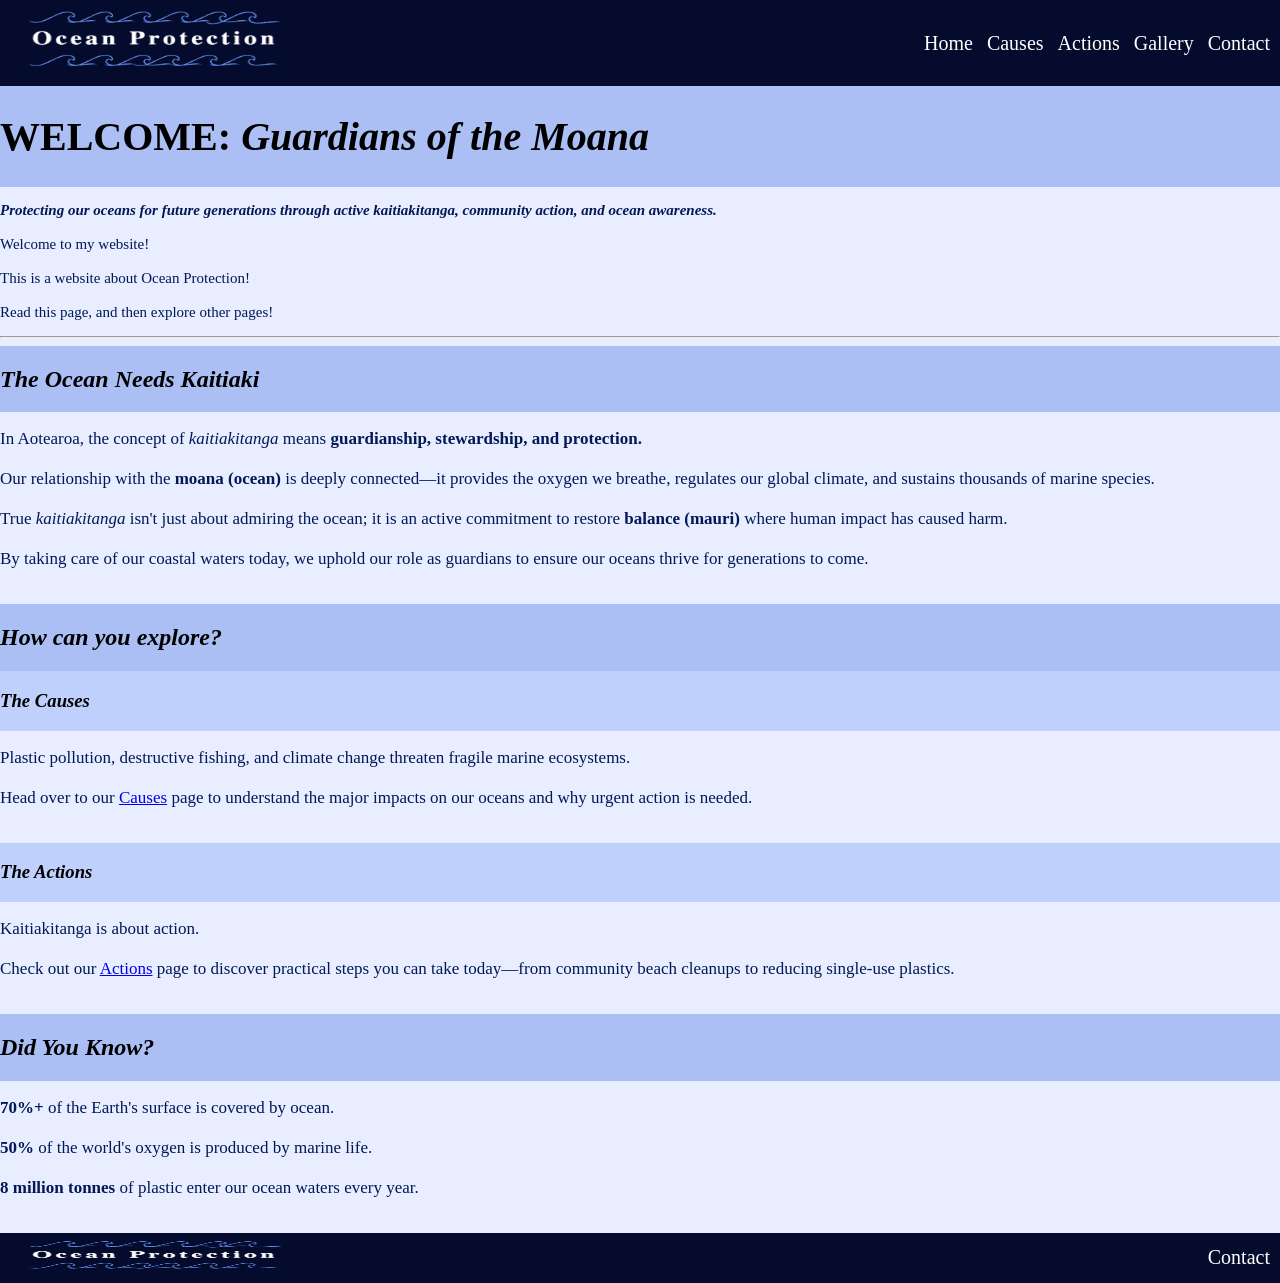
<file: index.html>
<!DOCTYPE html>
<html lang="en">
<head>
    <meta charset="UTF-8">
    <meta name="viewport" content="width=device-width, initial-scale=1.0">
    <title>Welcome</title>
    <link rel="stylesheet" href="style.css">
    <link rel="icon" type="image/png" href="favicon.png">
</head>
<body>
    <!-- Home page of the website! -->


    <!-- Creating the navigation bar! -->
<div class="navbar"> 
    <div class="logo"> <img src="logo.png" alt="Ocean Protection Logo" height="80px" width="300px"> </div>
    <div class="menu">
        <a href="index.html">Home</a>
        <a href="causes.html">Causes</a>
        <a href="actions.html">Actions</a>
        <a href="gallery.html">Gallery</a>
        <a href="contact.html">Contact</a>
    </div>
</div>

<!-- Creating the content of the home page down below! -->
<div class="title">
<h1>WELCOME: <i>Guardians of the Moana</i></h1>
</div>
<p style="font-size: 15px;"><i><b>Protecting our oceans for future generations through active kaitiakitanga, 
community action, and ocean awareness.</b></i><br><br>
Welcome to my website! <br><br>
This is a website about Ocean Protection! <br><br>
Read this page, and then explore other pages! <br></p>

<hr>

<div class="title">
<h2><i>The Ocean Needs Kaitiaki</i></h2>
</div>
<p>In Aotearoa, the concept of <i>kaitiakitanga</i> means <b>guardianship, stewardship, and protection.</b> <br><br> Our relationship with the <b>moana (ocean)</b> is deeply connected—it provides the oxygen we breathe, regulates our global climate, and sustains thousands of marine species.<br><br>

True <i>kaitiakitanga</i> isn't just about admiring the ocean; it is an active commitment to restore <b>balance (mauri)</b> where human impact has caused harm. <br><br> By taking care of our coastal waters today, we uphold our role as guardians to ensure our oceans thrive for generations to come.</p>

<br>

<div class="title">
    <h2><i>How can you explore?</i></h2>
</div>
<div class="subtitle">
    <h3><i>The Causes</i></h3>
</div>
<p>Plastic pollution, destructive fishing, and climate change threaten fragile marine ecosystems. <br><br>
    Head over to our <a href="causes.html">Causes</a> page to understand the major
     impacts on our oceans and why urgent action is needed.</p>
<br>
<div class="subtitle">
    <h3><i>The Actions</i></h3>
</div>
<p>Kaitiakitanga is about action. <br><br> Check out our <a href="actions.html">Actions</a> page to discover practical steps you 
can take today—from community beach cleanups to reducing single-use plastics.</p>

<br>

<div class="title">
    <h2><i>Did You Know?</i></h2>
</div>
<p><b>70%+</b> of the Earth's surface is covered by ocean. <br><br>
<b>50%</b> of the world's oxygen is produced by marine life. <br><br>
<b>8 million tonnes</b> of plastic enter our ocean waters every year.</p>

</div>

<br>

<!-- The end of the content of the home page! -->

    <!-- Creating the footer! -->
<footer>
    <div class="footer">
        <div class="logo"> <img src="logo.png" alt="Ocean Protection Logo" height="40px" width="300px"> </div>
        <div class="footermenu">
            <a href="contact.html">Contact</a>
        </div>

</footer>

</body>
</html>
</file>
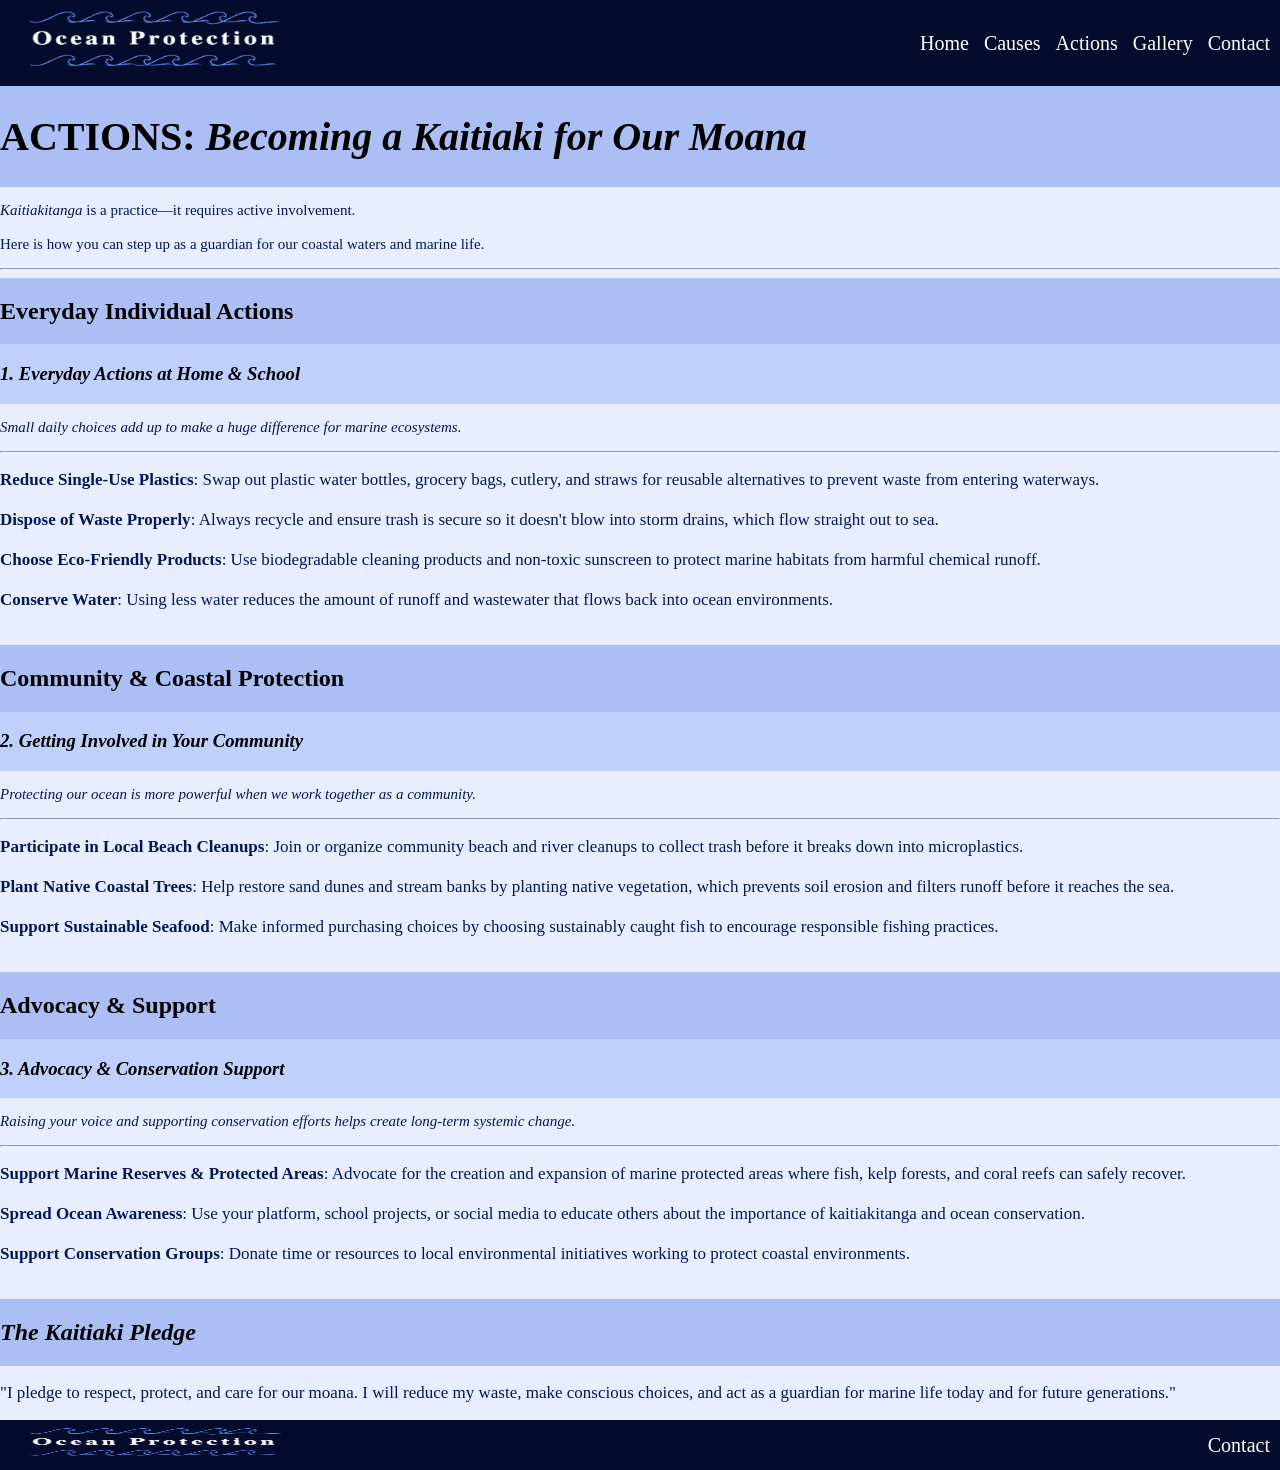
<file: actions.html>
<!DOCTYPE html>
<html lang="en">
<head>
    <meta charset="UTF-8">
    <meta name="viewport" content="width=device-width, initial-scale=1.0">
    <title>Actions</title>
    <link rel="stylesheet" href="style.css">
    <link rel="icon" type="image/png" href="fourthfavicon.png">
</head>
<body>

    <!-- Creating the navigation bar! -->
<div class="navbar"> 
    <div class="logo"> <img src="logo.png" alt="Ocean Protection Logo" height="80px" width="300px"> </div>
    <div class="menu">
        <a href="index.html"> Home </a>
        <a href="causes.html"> Causes </a>
        <a href="actions.html"> Actions </a>
        <a href="gallery.html"> Gallery </a>
        <a href="contact.html"> Contact </a>
    </div>
</div>

<!-- Creating the content of the actions page! -->

<div class="title">
    <h1>ACTIONS: <i>Becoming a Kaitiaki for Our Moana</i></h1>
    </div>
<p style="font-size: 15px;">
    <i>Kaitiakitanga</i> is a practice—it requires active involvement. <br><br>
     Here is how you can step up as a guardian for our coastal
      waters and marine life.
</p>

<hr>
<div class="title">
<h2><b>Everyday Individual Actions</b></h2>
</div>
<div class="subtitle">
<h3><i>1. Everyday Actions at Home & School</i></h3>
</div>
<p style="font-size: 15px;">
<i>Small daily choices add up to make a huge difference for marine ecosystems.</i>
</p>
<hr>
<p>
    <b>Reduce Single-Use Plastics</b>: Swap out plastic water bottles, grocery bags, cutlery, and straws 
    for reusable alternatives to prevent waste from entering waterways. <br><br>
    <b>Dispose of Waste Properly</b>: Always recycle and ensure trash is secure so it doesn't blow into storm drains, 
    which flow straight out to sea. <br><br>
    <b>Choose Eco-Friendly Products</b>: Use biodegradable cleaning products and 
    non-toxic sunscreen to protect marine habitats from harmful chemical runoff. <br><br>
    <b>Conserve Water</b>: Using less water reduces the amount of runoff and wastewater that 
    flows back into ocean environments.
</p>

<br>

<div class="title">
<h2><b>Community & Coastal Protection</b></h2>
</div>
<div class="subtitle">
<h3><i>2. Getting Involved in Your Community</i></h3>
</div>
<p style="font-size: 15px;">
    <i>Protecting our ocean is more powerful when we work together as a community.</i>
</p>
<hr>
<p>
    <b>Participate in Local Beach Cleanups</b>: Join or organize community beach and river 
    cleanups to collect trash before it breaks down into microplastics. <br><br>
    <b>Plant Native Coastal Trees</b>: Help restore sand dunes and stream banks by planting native vegetation, 
    which prevents soil erosion and filters runoff before it reaches the sea. <br><br>
    <b>Support Sustainable Seafood</b>: Make informed purchasing choices by choosing sustainably 
    caught fish to encourage responsible fishing practices.
</p>

<br>

<div class="title">
<h2><b>Advocacy & Support</b></h2>
</div>
<div class="subtitle">
<h3><i>3. Advocacy & Conservation Support</i></h3>
</div>
<p style="font-size: 15px;">
    <i>Raising your voice and supporting 
    conservation efforts helps create long-term systemic change.</i>
</p>
<hr>
<p>
    <b>Support Marine Reserves & Protected Areas</b>: Advocate for the creation and expansion of marine protected 
    areas where fish, kelp forests, and coral reefs can safely recover. <br><br>
    <b>Spread Ocean Awareness</b>: Use your platform, school projects, or social media to educate others about the importance 
    of kaitiakitanga and ocean conservation. <br><br>
    <b>Support Conservation Groups</b>: Donate time or resources to local environmental 
    initiatives working to protect coastal environments.
</p>

<br>

<div class="title">
<h2><i>The Kaitiaki Pledge</i></h2>
</div>
<p>
    "I pledge to respect, protect, and care for our moana.
     I will reduce my waste, make conscious choices, and act as a guardian 
     for marine life today and for future generations."
</p>


<!-- Done creating the content of the actions page! -->

    <!-- Creating the footer! -->
<footer>
    <div class="footer">
        <div class="logo"> <img src="logo.png" alt="Ocean Protection Logo" height="40px" width="300px"> </div>
        <div class="footermenu">
            <a href="contact.html">Contact</a>
        </div>
    </div>
</footer>
</body>
</html>
</file>
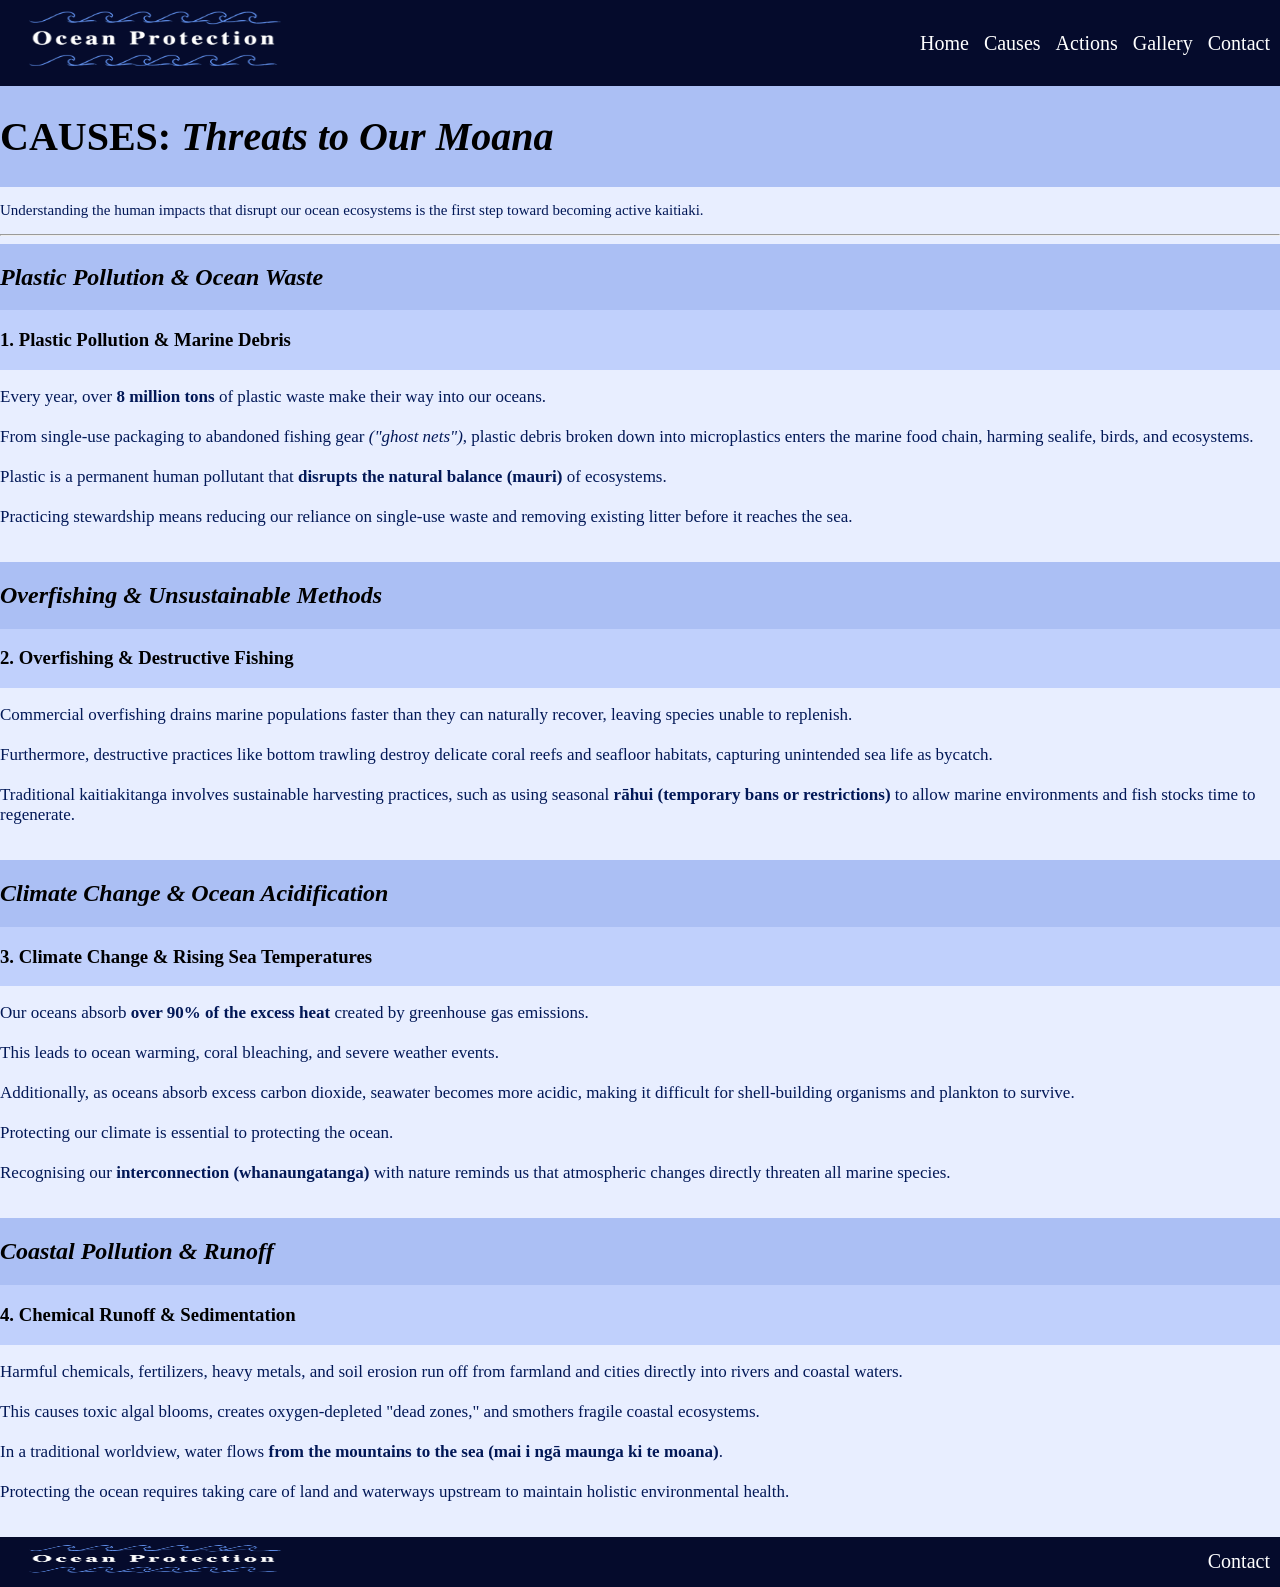
<file: causes.html>
<!DOCTYPE html>
<html lang="en">
<head>
    <meta charset="UTF-8">
    <meta name="viewport" content="width=device-width, initial-scale=1.0">
    <title>Causes</title>
    <link rel="stylesheet" href="style.css">
    <link rel="icon" type="image/png" href="thirdfavicon.png">
</head>
<body>

    <!-- Creating the navigation bar! -->
<div class="navbar"> 
    <div class="logo"> <img src="logo.png" alt="Ocean Protection Logo" height="80px" width="300px"> </div>
    <div class="menu">
        <a href="index.html"> Home </a>
        <a href="causes.html"> Causes </a>
        <a href="actions.html"> Actions </a>
        <a href="gallery.html"> Gallery </a>
        <a href="contact.html"> Contact </a>
    </div>
</div>

<!-- Creating the content of the causes webpage! -->

<div class="title">
<h1>CAUSES: <i>Threats to Our Moana</i></h1>
</div>

<p style="font-size: 15px;">
Understanding the human impacts that disrupt our ocean ecosystems is the first 
step toward becoming active kaitiaki.
</p>

<hr>

<div class="title">
    <h2><i>Plastic Pollution & Ocean Waste</i></h2>
</div>
<div class="subtitle">
    <h3><b>1. Plastic Pollution & Marine Debris</b></h3>
</div>
<p>
    Every year, over <b>8 million tons</b> of plastic waste make their way into our oceans. <br><br>
     From single-use packaging to abandoned fishing gear <i>("ghost nets")</i>, plastic debris broken down into 
     microplastics enters the marine food chain, harming sealife, birds, and ecosystems. <br><br>
     Plastic is a permanent human pollutant that <b>disrupts the natural balance (mauri)</b> of ecosystems. <br><br>
     Practicing stewardship means reducing our reliance on single-use waste and removing existing litter before it reaches the sea.
</p>

<br>

<div class="title">
    <h2><i>Overfishing & Unsustainable Methods</i></h2>
</div>
<div class="subtitle">
    <h3><b>2. Overfishing & Destructive Fishing</b></h3>
</div>
<p>
    Commercial overfishing drains marine populations faster than they can naturally recover, leaving species unable to replenish. <br><br>
     Furthermore, destructive practices like bottom trawling destroy delicate coral reefs and seafloor habitats, 
     capturing unintended sea life as bycatch. <br><br>
     Traditional kaitiakitanga involves sustainable harvesting practices, such as using seasonal <b>rāhui (temporary bans or restrictions)</b> to allow marine environments and fish stocks time to regenerate.
</p>

<br>

<div class="title">
<h2><i>Climate Change & Ocean Acidification</i></h2>
</div>
<div class="subtitle">
<h3><b>3. Climate Change & Rising Sea Temperatures</b></h3>
</div>
<p>
    Our oceans absorb <b>over 90% of the excess heat</b> created by greenhouse gas emissions. <br><br>
     This leads to ocean warming, coral bleaching, and severe weather events. <br><br>
      Additionally, as oceans absorb excess carbon dioxide, seawater becomes more acidic, 
      making it difficult for shell-building organisms and plankton to survive. <br><br>
      Protecting our climate is essential to protecting the ocean. <br><br>
       Recognising our <b>interconnection (whanaungatanga)</b> with nature reminds us that atmospheric changes directly threaten all marine species.
</p>

<br>

<div class="title">
<h2><i>Coastal Pollution & Runoff</i></h2>
</div>
<div class="subtitle">
<h3><b>4. Chemical Runoff & Sedimentation</b></h3>
</div>
<p>
    Harmful chemicals, fertilizers, heavy metals, and soil erosion run off from farmland and cities directly into rivers and coastal waters. <br><br>
     This causes toxic algal blooms, creates oxygen-depleted "dead zones," and smothers fragile coastal ecosystems. <br><br>
     In a traditional worldview, water flows <b>from the mountains to the sea (mai i ngā maunga ki te moana)</b>. <br><br>
      Protecting the ocean requires taking care of land and waterways upstream to maintain holistic environmental health.
</p>

<br>






<!-- Done making the content of the webpage! -->


    <!-- Creating the footer! -->
<footer>
    <div class="footer">
        <div class="logo"> <img src="logo.png" alt="Ocean Protection Logo" height="40px" width="300px"> </div>
        <div class="footermenu">
            <a href="contact.html">Contact</a>
        </div>
    </div>
</footer>
</body>
</html>
</file>
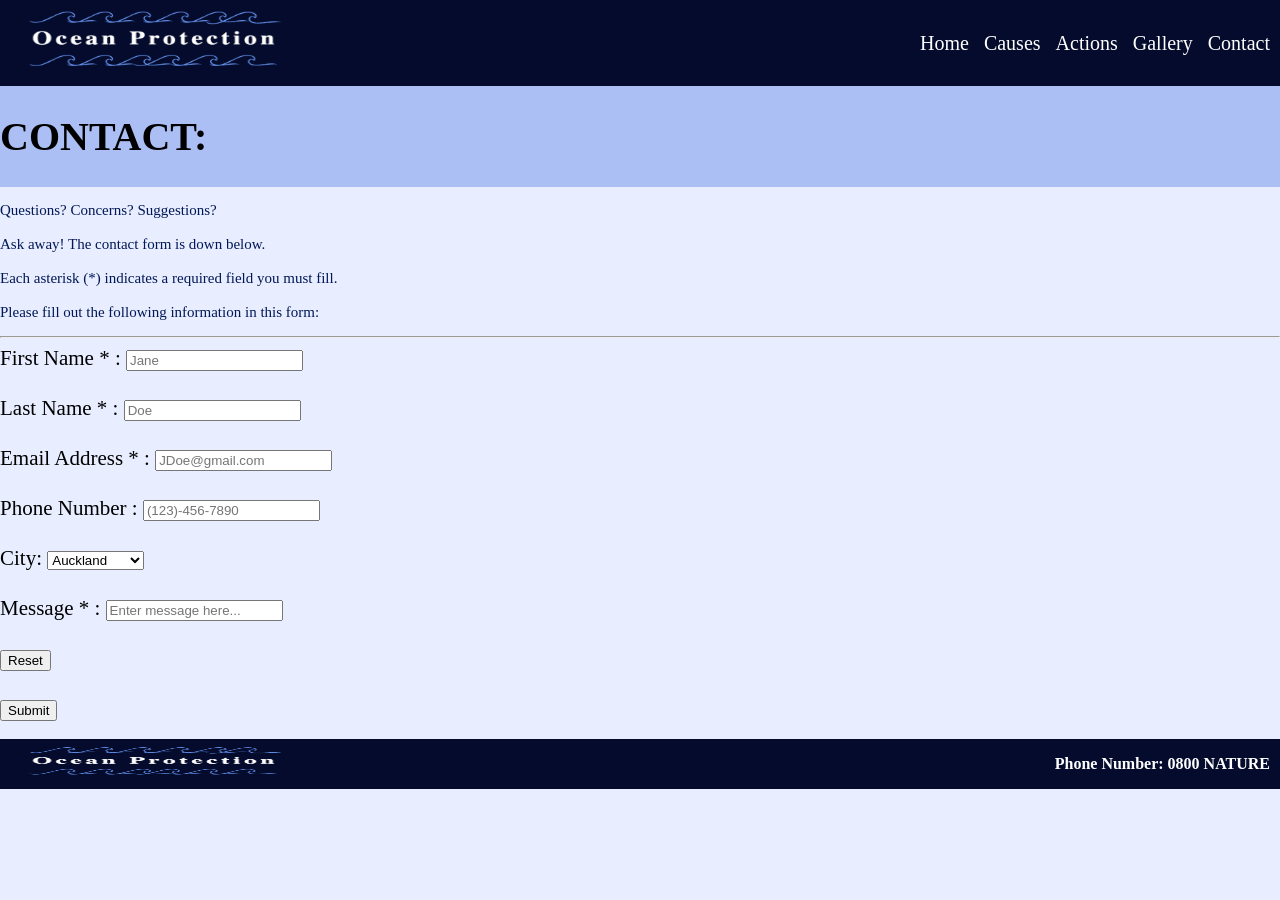
<file: contact.html>
<!DOCTYPE html>
<html lang="en">
<head>
    <meta charset="UTF-8">
    <meta name="viewport" content="width=device-width, initial-scale=1.0">
    <title>Contact</title>
    <link rel="stylesheet" href="style.css">
    <link rel="icon" type="image/png" href="secondfavicon.png">
</head>
<body>

     <!-- Creating the navigation bar! -->
<div class="navbar"> 
    <div class="logo"> <img src="logo.png" alt="Ocean Protection Logo" height="80px" width="300px"> </div>
    <div class="menu">
        <a href="index.html"> Home </a>
        <a href="causes.html"> Causes </a>
        <a href="actions.html"> Actions </a>
        <a href="gallery.html"> Gallery </a>
        <a href="contact.html"> Contact </a>
    </div>
</div>



<!-- Creating the actual webpage down below! -->

<div class="title">
<h1> <b> CONTACT: </b> </h1>
</div>

<p style="font-size: 15px;"> Questions? Concerns? Suggestions? <br><br>
 Ask away! The contact form is down below. <br><br>
 Each asterisk (*) indicates a required field you must fill. <br><br>
 Please fill out the following information in this form: <br></p>


<hr>

<form action="https://formspree.io/f/mwlpoday" method="POST" style="font-size: 21px;">
        <div>
         <label for="fname">First Name * :</label>
         <input type="text" id="fname" name="fname" placeholder="Jane" minlength="2" maxlength="20" required>
        </div>
        <br>
        <div>
         <label for="lname">Last Name * :</label>
         <input type="text" id="lname" name="lname" placeholder="Doe" minlength="2" maxlength="20" required>
        </div>
        <br>
        <div>
            <label for="email">Email Address * :</label>
            <input type="email" id="email" name="email" placeholder="JDoe@gmail.com" required>
        </div>
        <br>
        <div>
            <label for="phone">Phone Number :</label>
            <input type="tel" id="phone" name="phone" placeholder="(123)-456-7890" maxlength="21">
        </div>
        <br>
        <div>
            <label for="city">City:</label>
            <select id="city" name="city">
                <option value="Auckland">Auckland</option>
                <option value="Christchurch">Christchurch</option>
                <option value="Wellington">Wellington</option>
                <option value="Dunedin">Dunedin</option>
                <option value="Hamilton">Hamilton</option>
                <option value="Tauranga">Tauranga</option>
                <option value="Nelson">Nelson</option>
            </select>
        </div>
        <br>
        <div>
<label for="message">Message * :</label>
         <input type="text" id="message" name="message" placeholder="Enter message here..." required>
        
        </div>
<br>
         <div>
            <input type="reset">
        </div>
        <br>
        <div>
            <input type="submit">
        </div>
    </form>

<br>

<!-- End of the content of the website! -->
    <!-- Creating the footer! -->
<footer>
    <div class="footer">
        <div class="logo"> <img src="logo.png" alt="Ocean Protection Logo" height="40px" width="300px"> </div>
        <div class="footermenu">
            <b style="color: white;">Phone Number: 0800 NATURE</b>
        </div>
    </div>
</footer>
</body>
</html>
</file>
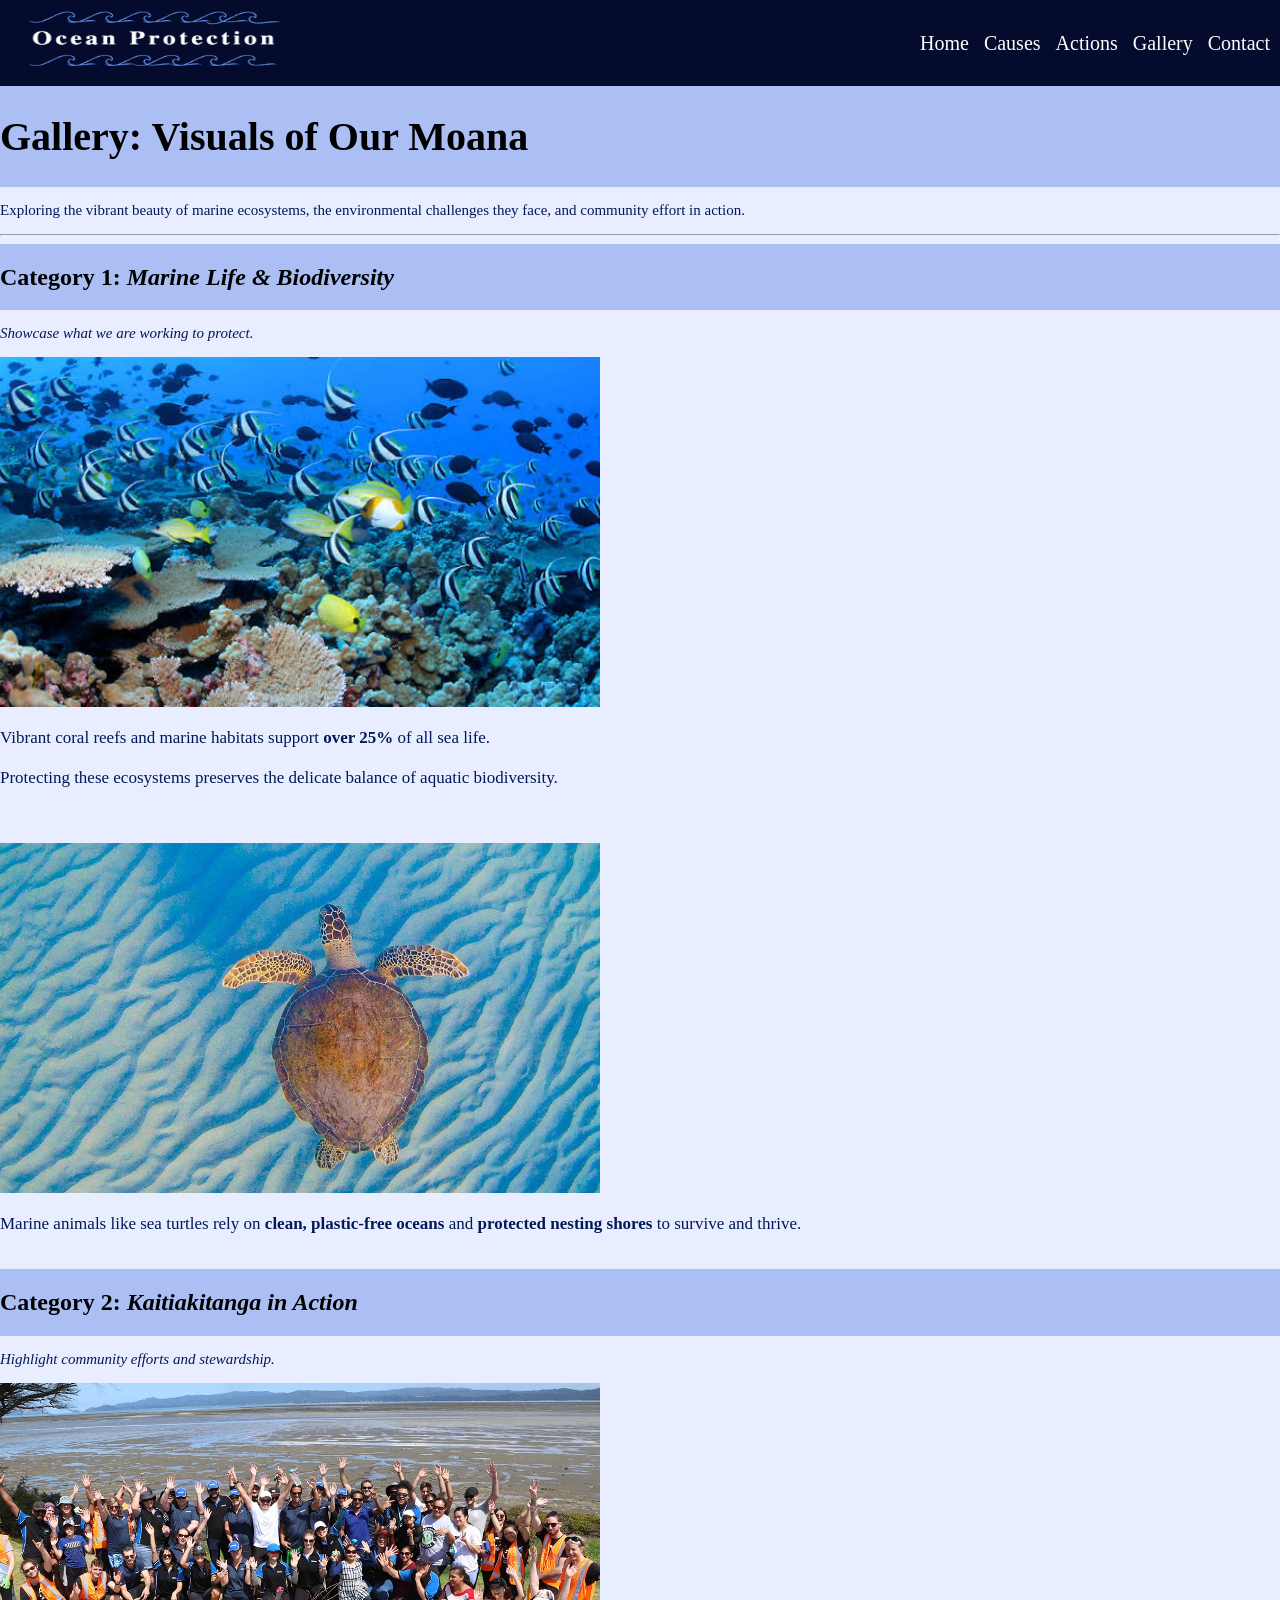
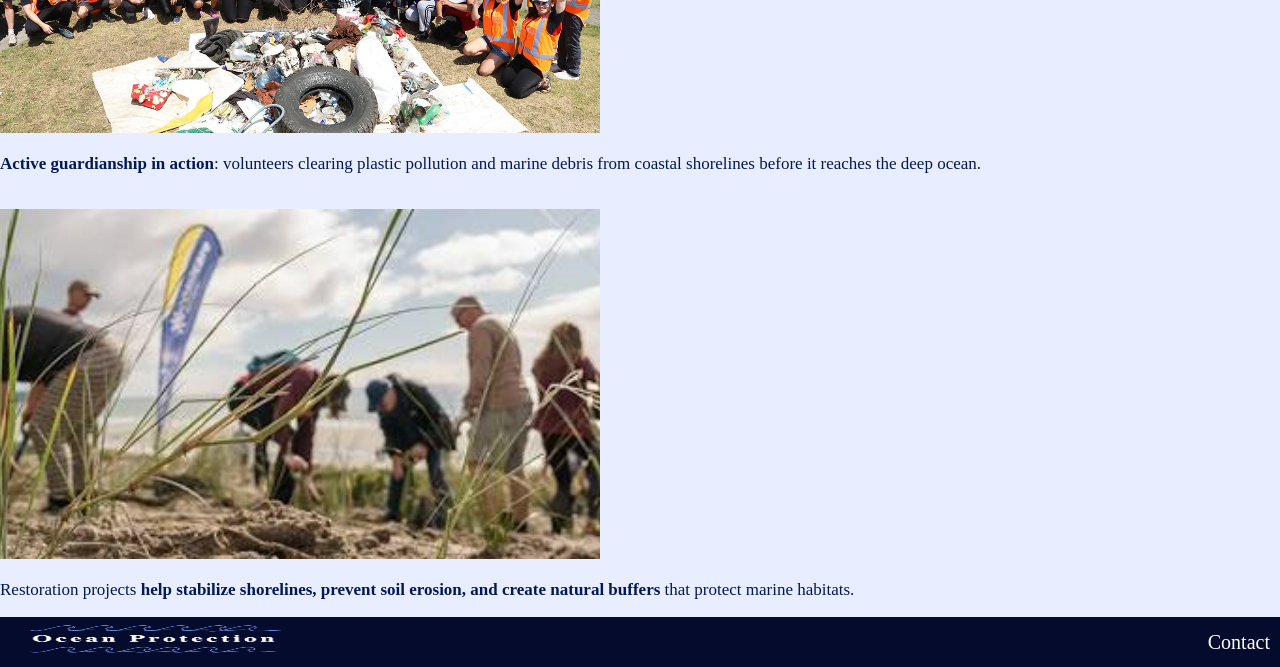
<file: gallery.html>
<!DOCTYPE html>
<html lang="en">
<head>
    <meta charset="UTF-8">
    <meta name="viewport" content="width=device-width, initial-scale=1.0">
    <title>Gallery</title>
    <link rel="stylesheet" href="style.css">
    <link rel="icon" type="image/png" href="fifthfavicon.png">
</head>
<body>

    <!-- Creating the navigation bar! -->
<div class="navbar"> 
    <div class="logo"> <img src="logo.png" alt="Ocean Protection Logo" height="80px" width="300px"> </div>
    <div class="menu">
        <a href="index.html"> Home </a>
        <a href="causes.html"> Causes </a>
        <a href="actions.html"> Actions </a>
        <a href="gallery.html"> Gallery </a>
        <a href="contact.html"> Contact </a>
    </div>
</div>

<!-- Creating the content of the gallery page down below! -->

<div class="title">
<h1>Gallery: Visuals of Our Moana</h1>
</div>
<p style="font-size: 15px">
    Exploring the vibrant beauty of marine ecosystems, the environmental challenges they face, and community effort in action.
</p>

<hr>

<div class="title">
<h2>Category 1: <i>Marine Life & Biodiversity</i></h2>
</div>
<p style="font-size: 15px">
    <i>Showcase what we are working to protect.</i>
</p>

<img src="image1.png" style="width: 100%; max-width: 600px; height: 350px; object-fit: cover;" alt="Coral reef system with clean water and many fish.">
<p>
    Vibrant coral reefs and marine habitats support <b>over 25%</b> of all sea life. <br><br>
    Protecting these ecosystems preserves the delicate balance of aquatic biodiversity. <br><br>
</p>

<br>

<img src="image2.png" style="width: 100%; max-width: 600px; height: 350px; object-fit: cover;" alt="Turtle swimming in fresh and clear water.">
<p>
    Marine animals like sea turtles rely on <b>clean, plastic-free oceans</b>
    and <b>protected nesting shores</b> to survive and thrive.
</p>

<br>

<div class="title">
<h2>Category 2: <i>Kaitiakitanga in Action</i></h2>
</div>
<p style="font-size: 15px;">
    <i>Highlight community efforts and stewardship.</i>
</p>

<img src="image3.png" style="width: 100%; max-width: 600px; height: 350px; object-fit: cover;" alt="A beach cleanup.">
<p>
    <b>Active guardianship in action</b>: volunteers clearing plastic pollution and marine debris from coastal shorelines before it reaches the deep ocean.
</p>

<br>

<img src="image4.png" style="width: 100%; max-width: 600px; height: 350px; object-fit: cover;" alt="Dune & Coastal Restoration.">
<p>
    Restoration projects <b>help stabilize shorelines, prevent soil erosion, and create natural buffers</b> that protect marine habitats.
</p>

<!-- The end of the content of the home page! -->

    <!-- Creating the footer! -->
<footer>
    <div class="footer">
        <div class="logo"> <img src="logo.png" alt="Ocean Protection Logo" height="40px" width="300px"> </div>
        <div class="footermenu">
            <a href="contact.html">Contact</a>
        </div>

</footer>

</body>
</html>
</file>
<file: style.css>
body {
    margin: 0;
    font-family: garamond;
    background-color: rgb(232, 238, 255);
}

.navbar {
    display: flex;
    justify-content: space-between;
    align-items: center;
    background-color: rgb(5, 11, 44);
    padding: 1px 10px;
}

.menu a {
    text-decoration: none;
    color: white;
    font-size: 20px;
    padding: 10px 16 px;
    margin-left: 10px;
    border-radius: 6px;
    transition: 0.5 s;
}

.menu a:hover {
    color: rgb(22, 22, 57);
    padding: 5px;
    font-size: 21px;
    background-color: rgb(253, 194, 0);
}

.footer {
    display: flex;
    justify-content: space-between;
    align-items: center;
    background-color: rgb(5, 11, 44);
    padding: 3px 10px;
}

.footermenu a {
    text-decoration: none;
    color: white;
    font-size: 20px;
    padding: 10px 16 px;
    margin-left: 10px;
    border-radius: 6px;
    transition: 0.5 s;
}

.footermenu a:hover {
    color: rgb(22, 22, 57);
    padding: 5px;
    font-size: 21px;
    background-color: rgb(253, 194, 0);
}

h1 {
    color: black;
    font-size: 40px;
}

p {
    color: rgb(2, 24, 87);
    font-size: 17px;
}

.title {
    display: flex;
    background-color: rgb(171, 191, 244);
}

.subtitle {
    display: flex;
    background-color: rgb(192, 208, 252);
}
</file>
